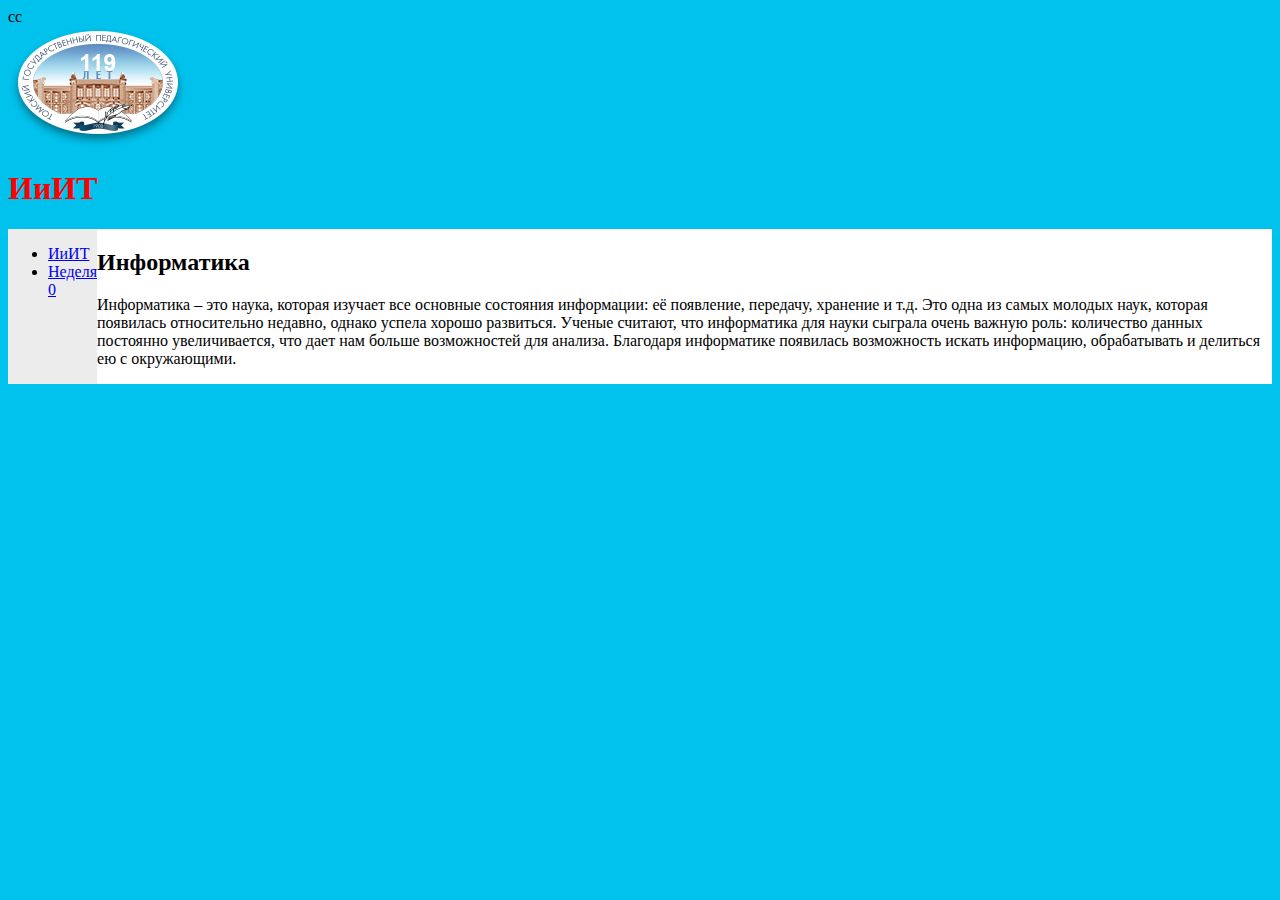
<file: index.html>
сс<!doctype html>
<html>
    <head>
        <meta charset="utf-8">
        <title>ИиИТ</title>
        <link href="style.css" rel="stylesheet">
    </head>
    <body>
        <header>
            <img src="gerbtspu118.png">
            <h1>ИиИТ</h1>
        </header>
        <div id="flex">
           <nav>
               <ul>
                 <li><a href="index.html">ИиИТ</a></li>
                 <li><a href="week0.html">Неделя 0</a></li>
               </ul>
           </nav>
           <main>
               <h2>Информатика</h2>
               <p>
                   Информатика – это наука, которая изучает все основные состояния информации: её появление, передачу, хранение и т.д. Это одна из самых молодых наук, которая появилась относительно недавно, однако успела хорошо развиться. Ученые считают, что информатика для науки сыграла очень важную роль: количество данных постоянно увеличивается, что дает нам больше возможностей для анализа. Благодаря информатике появилась возможность искать информацию, обрабатывать и делиться ею с окружающими.
               </p>
           </main>
        </div>
    </body>
</html>
</file>
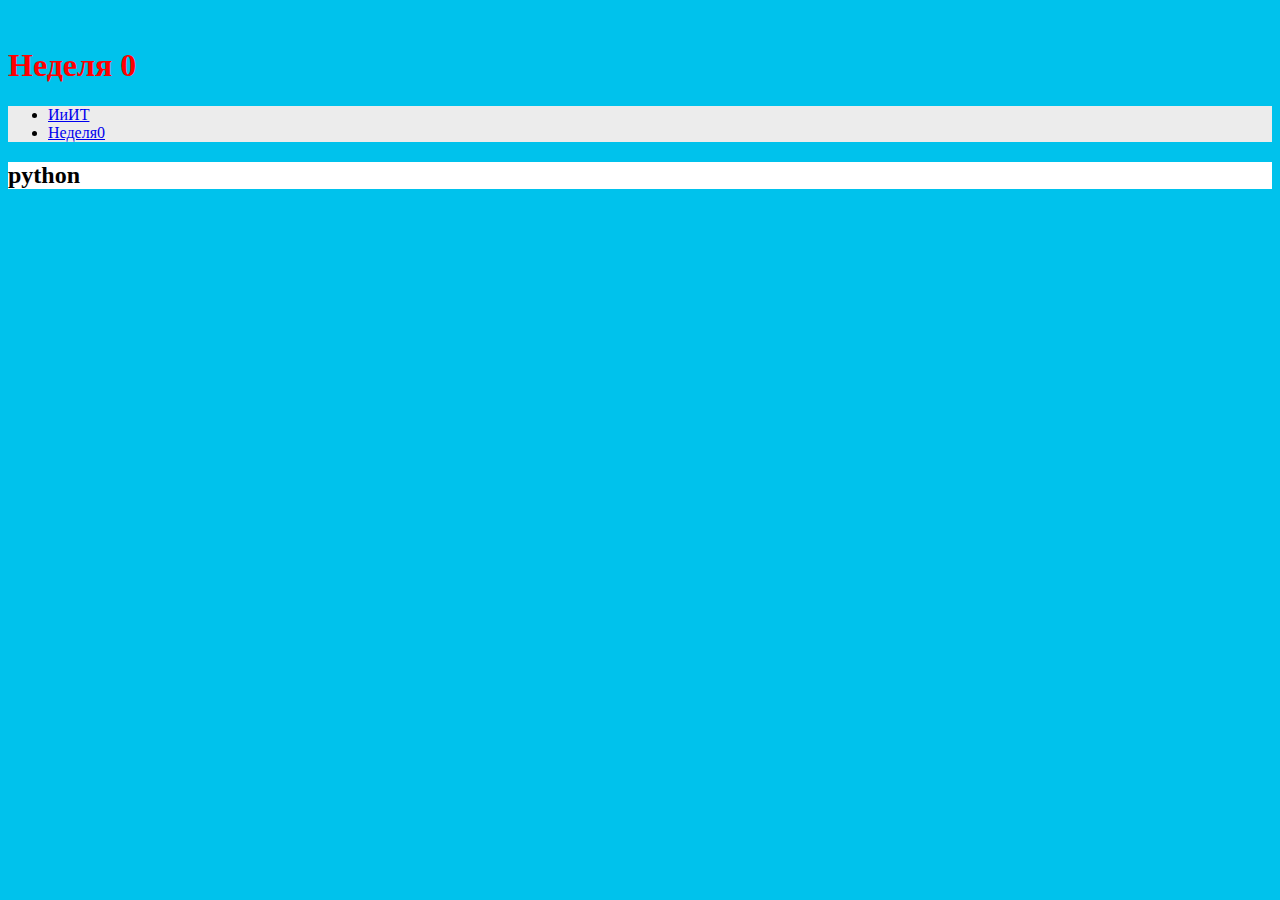
<file: week0.html>
<!doctype html>
<html>
    <head>
        <meta charset="utf-8">
        <title>Неделя 0</title>
    </head>
    <body>
        <header>
            <img scr="gerbtspu118.png">
            <h1>Неделя 0</h1>
            <link href="style.css" rel="stylesheet">
        </header>
        <div>
           <nav>
               <ul>
                 <li><a href="index.html">ИиИТ</a></li>
                 <li><a href="week0.html">Неделя0</a></li>
               </ul>
           </nav>
           <main>
               <h2>python</h2>
           </main>
        </div>
    </body>
</html>
</file>
<file: style.css>
body {
    background-color: #00c2ec;
}
#flex {
    display: flex;
    flex-direction: row;
}

nav {
    background-color:#ececec;
}
main {
    background-color:#ffffff;
}
h1 {
    color: red
}
</file>
